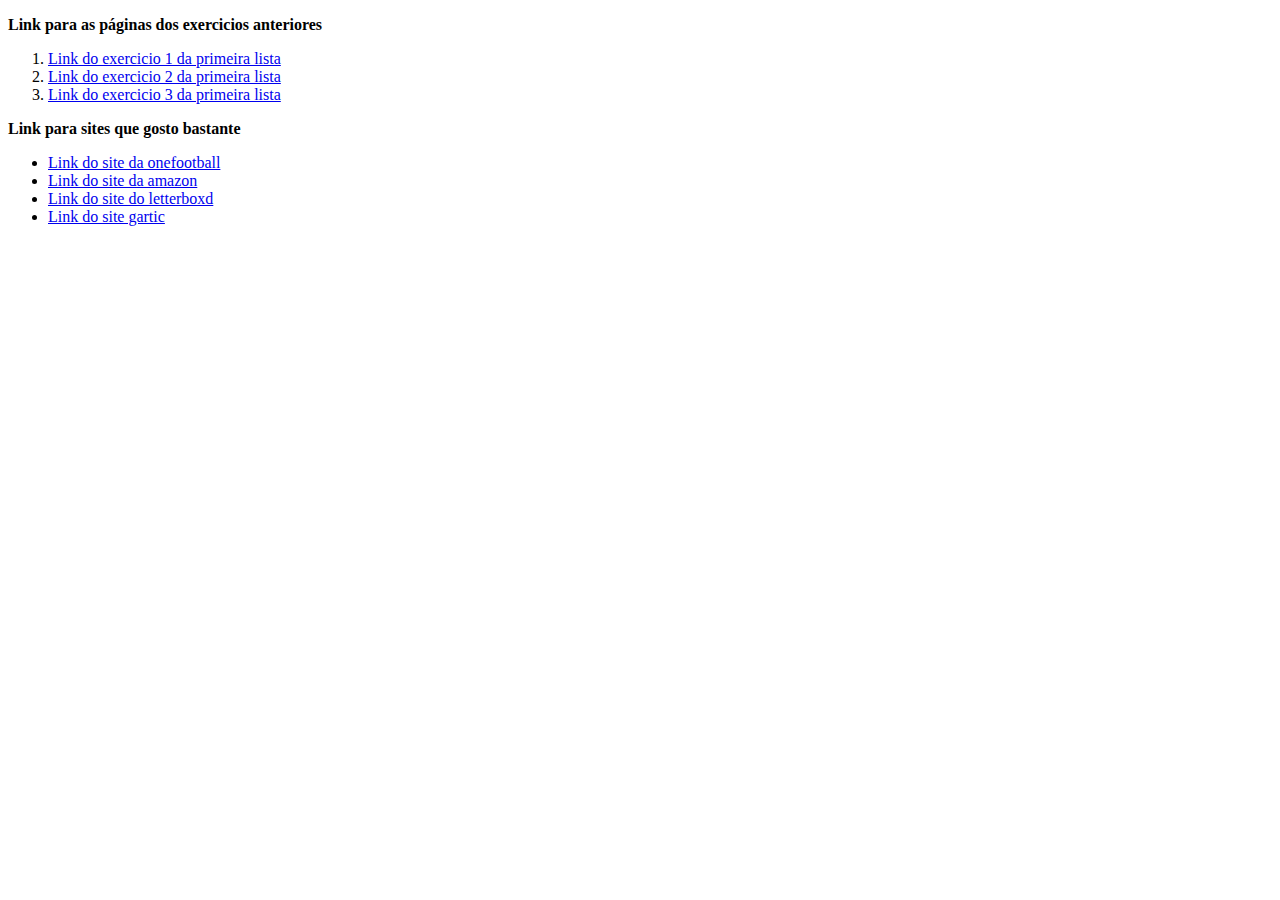
<file: terceira-lista/index.html>
<!DOCTYPE html>
<html lang="en">
  <head>
    <meta charset="UTF-8" />
    <meta name="viewport" content="width=device-width, initial-scale=1.0" />
    <title>Lista de número três</title>
  </head>
  <body>
    <p>
      <b>Link para as páginas dos exercicios anteriores</b>
    </p>
    <ol>
      <li>
        <a href="../primeira-lista/exercicio1.html">
          Link do exercicio 1 da primeira lista</a
        >
      </li>
      <li>
        <a href="../primeira-lista/exercicio2.html">
          Link do exercicio 2 da primeira lista</a
        >
      </li>
      <li>
        <a href="../primeira-lista/exercicio3.html">
          Link do exercicio 3 da primeira lista</a
        >
      </li>
    </ol>
    <p>
      <b>Link para sites que gosto bastante</b>
    </p>
    <ul>
      <li>
        <a href="https://www.onefootball.com/pt-br/inicio">
          Link do site da onefootball</a
        >
      </li>
      <li><a href="https://www.amazon.com.br/"> Link do site da amazon</a></li>
      <li>
        <a href="https://www.letterboxd.com/"> Link do site do letterboxd</a>
      </li>
      <li><a href="https://gartic.io/"> Link do site gartic</a></li>
    </ul>
  </body>
</html>
</file>
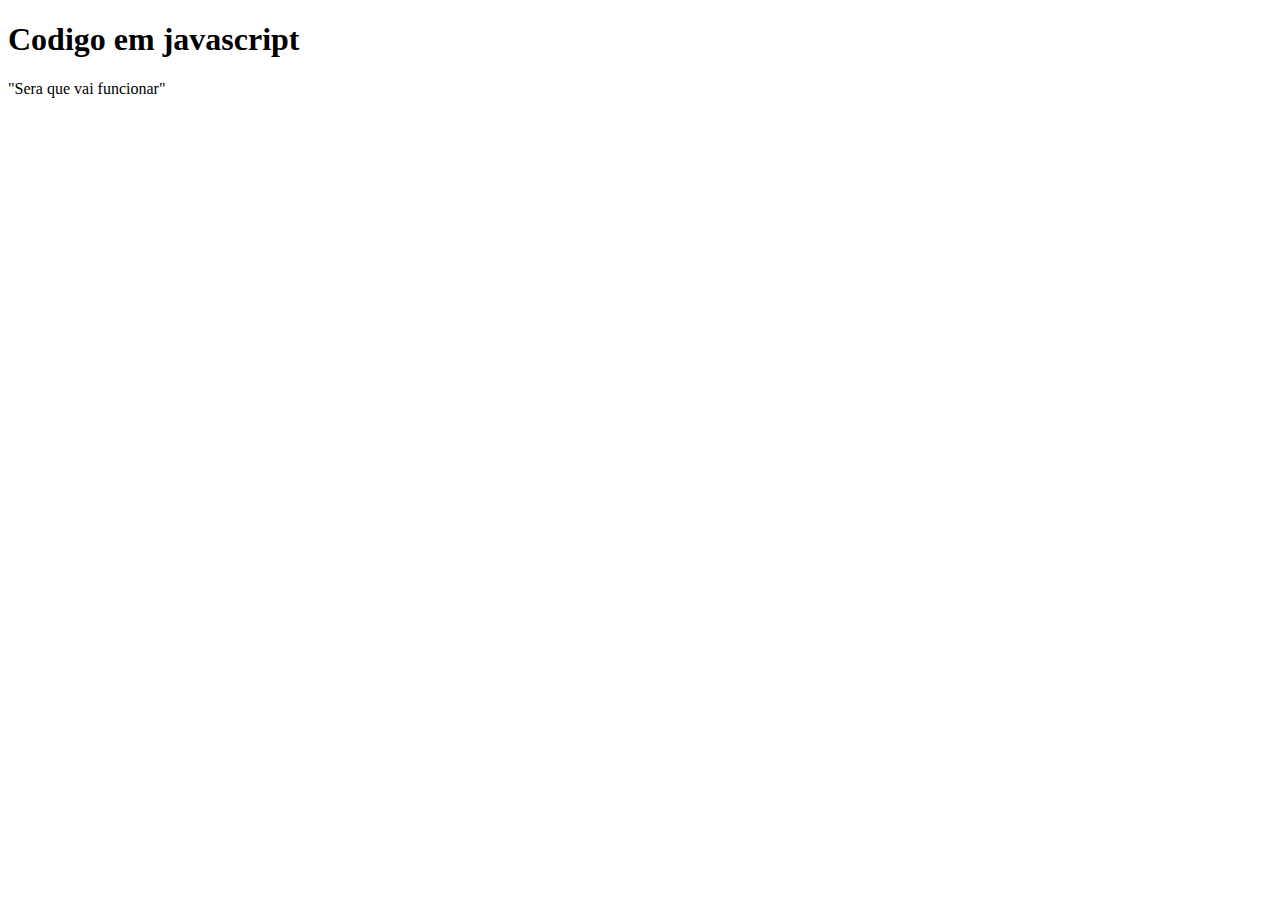
<file: lista01-java/exerciciojs.html>
<!DOCTYPE html>
<html lang="en">
<head>
    <meta charset="UTF-8">
    <meta name="viewport" content="width=device-width, initial-scale=1.0">
    <title>Exercicio 1</title>
    <script src="../lista01-java/exercicio1.js"></script>
</head>
<body>
    <div>
        <h1>Codigo em javascript</h1>
        <p>
            "Sera que vai funcionar"
        </p>
    </div>
</body>
</html>
</file>
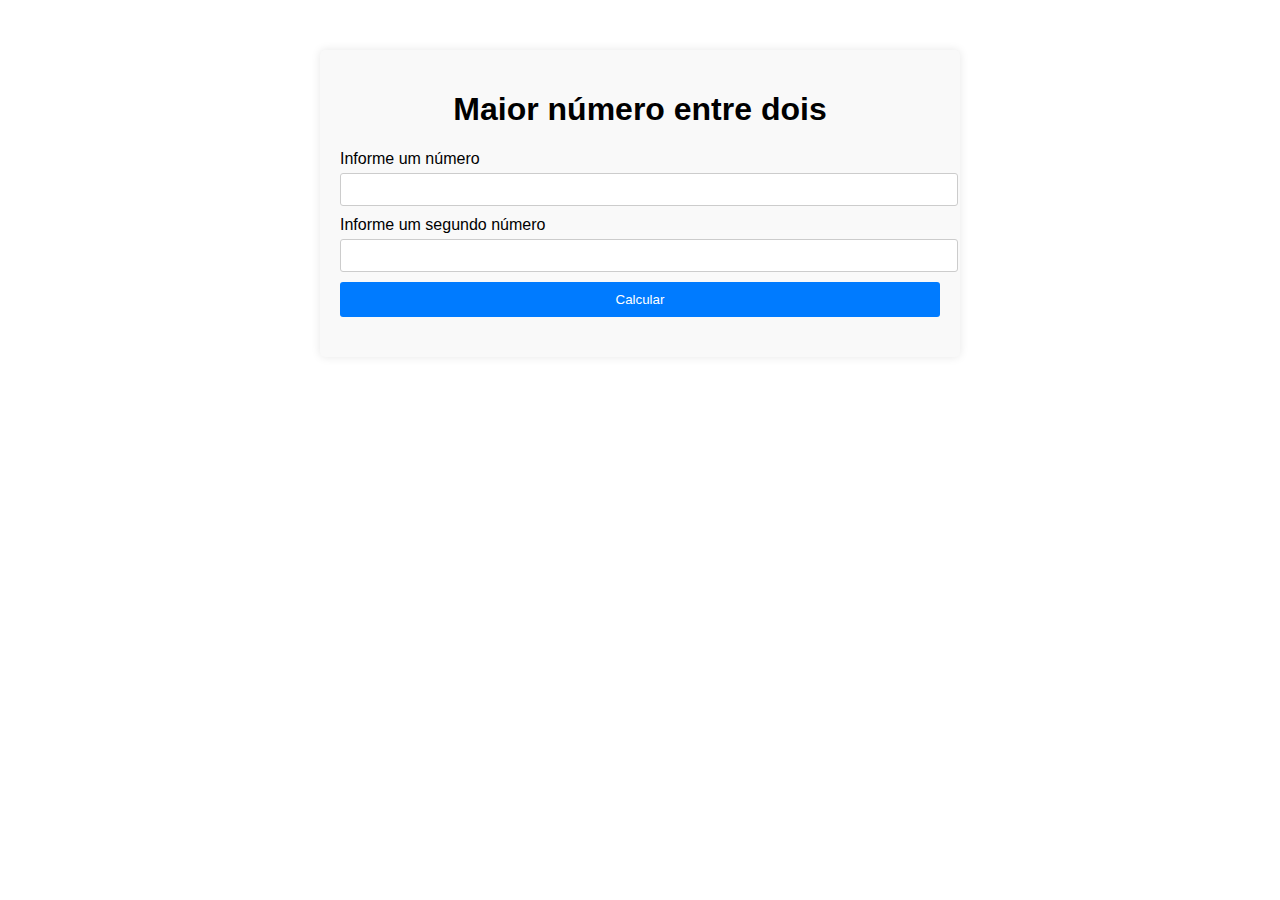
<file: lista02-java/exercicio1.html>
<!DOCTYPE html>
<html lang="en">
  <head>
    <meta charset="UTF-8" />
    <meta name="viewport" content="width=device-width, initial-scale=1.0" />
    <title>Exerc. 1 - lista 2</title>
    <style>
      body {
        font-family: Arial, sans-serif;
        margin: 0;
        padding: 0;
      }

      .container {
        max-width: 600px;
        margin: 50px auto;
        padding: 20px;
        background-color: #f9f9f9;
        border-radius: 5px;
        box-shadow: 0 0 10px rgba(0, 0, 0, 0.1);
      }

      h1 {
        text-align: center;
      }

      .inputs {
        margin-bottom: 20px;
      }

      .inputs label {
        display: block;
        margin-bottom: 5px;
      }

      .inputs input {
        width: 100%;
        padding: 8px;
        margin-bottom: 10px;
        border-radius: 3px;
        border: 1px solid #ccc;
      }

      button {
        display: block;
        width: 100%;
        padding: 10px;
        background-color: #007bff;
        color: #fff;
        border: none;
        border-radius: 3px;
        cursor: pointer;
      }

      button:hover {
        background-color: #0056b3;
      }

      .resultado {
        border-top: 1px solid #ccc;
        padding-top: 20px;
      }

      .resultado h2 {
        margin-top: 0;
      }
    </style>
  </head>
  <body>
    <div class="container">
        <h1>Maior número entre dois</h1>
        <div class="inputs">
            <label for="primeiroNumero">Informe um número</label>
            <input type="number" id="primeiroNumero"/>
            <label for="segundoNumero">Informe um segundo número</label>
            <input type="number" id="segundoNumero"/>
            <button id="calcular">Calcular</button>
        </div>
        <div class="resultado" style="display: none">
            <h2>Resultado:</h2>
            <p id="resultado"></p>
        </div>
    </div>
    <script src="../lista02-java/exercicio1.js"></script>
  </body>
</html>
</file>
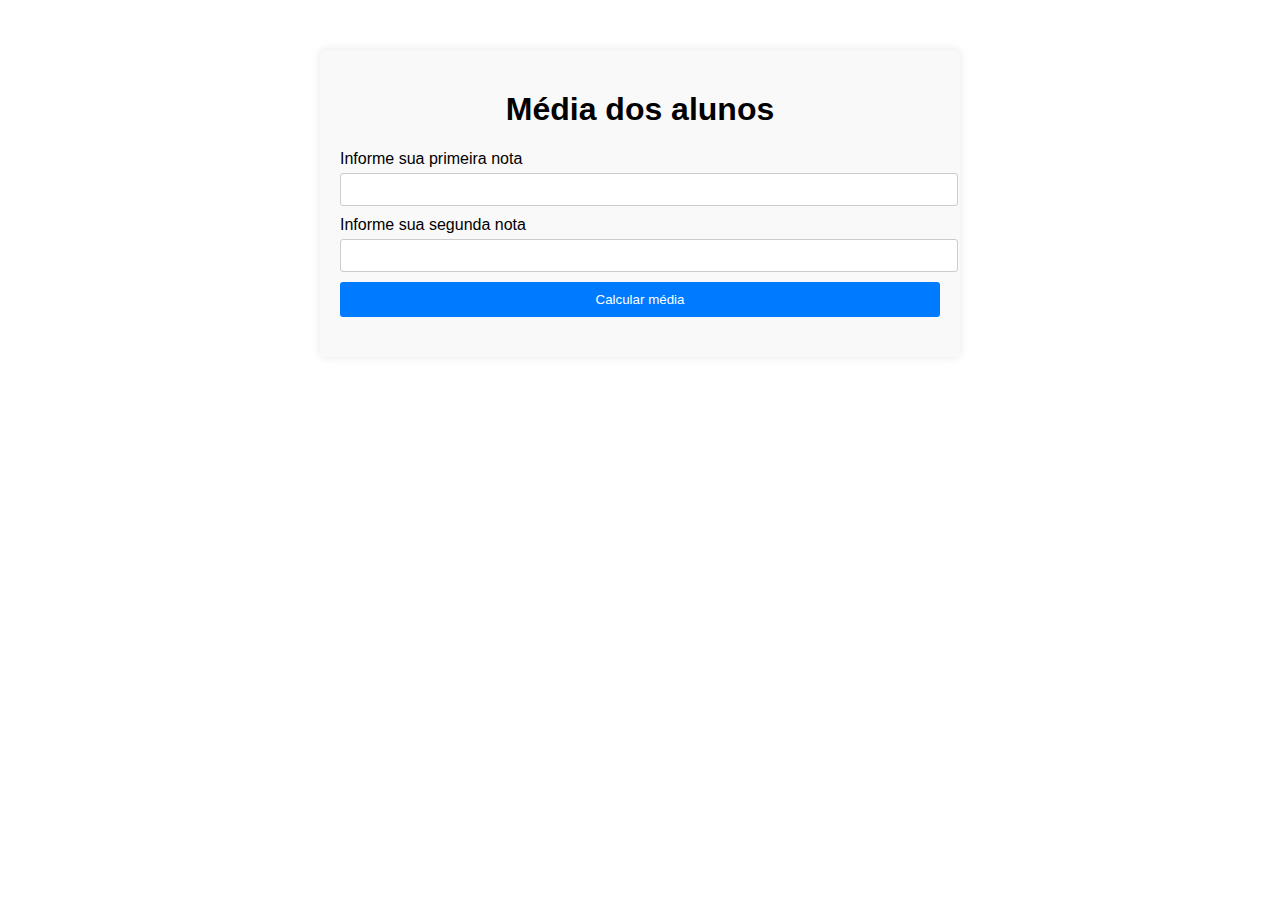
<file: lista02-java/exercicio2.html>
<!DOCTYPE html>
<html lang="en">
  <head>
    <meta charset="UTF-8" />
    <meta name="viewport" content="width=device-width, initial-scale=1.0" />
    <title>Exerc. 2 - lista 2</title>
    <style>
      body {
        font-family: Arial, sans-serif;
        margin: 0;
        padding: 0;
      }

      .container {
        max-width: 600px;
        margin: 50px auto;
        padding: 20px;
        background-color: #f9f9f9;
        border-radius: 5px;
        box-shadow: 0 0 10px rgba(0, 0, 0, 0.1);
      }

      h1 {
        text-align: center;
      }

      .inputs {
        margin-bottom: 20px;
      }

      .inputs label {
        display: block;
        margin-bottom: 5px;
      }

      .inputs input {
        width: 100%;
        padding: 8px;
        margin-bottom: 10px;
        border-radius: 3px;
        border: 1px solid #ccc;
      }

      button {
        display: block;
        width: 100%;
        padding: 10px;
        background-color: #007bff;
        color: #fff;
        border: none;
        border-radius: 3px;
        cursor: pointer;
      }

      button:hover {
        background-color: #0056b3;
      }

      .resultado {
        border-top: 1px solid #ccc;
        padding-top: 20px;
      }

      .resultado h2 {
        margin-top: 0;
      }
    </style>
  </head>
  <body>
    <div class="container">
      <h1>Média dos alunos</h1>
      <div class="inputs">
        <label for="primeiraNota">Informe sua primeira nota</label>
        <input type="number" id="primeiraNota" />
        <label for="segundaNota">Informe sua segunda nota</label>
        <input type="number" id="segundaNota" />
        <button id="calcular">Calcular média</button>
      </div>
      <div class="resultado" style="display: none">
        <h2>Resultado</h2>
        <p id="resultado"></p>
      </div>
    </div>
    <script src="../lista02-java/exercicio2.js"></script>
  </body>
</html>
</file>
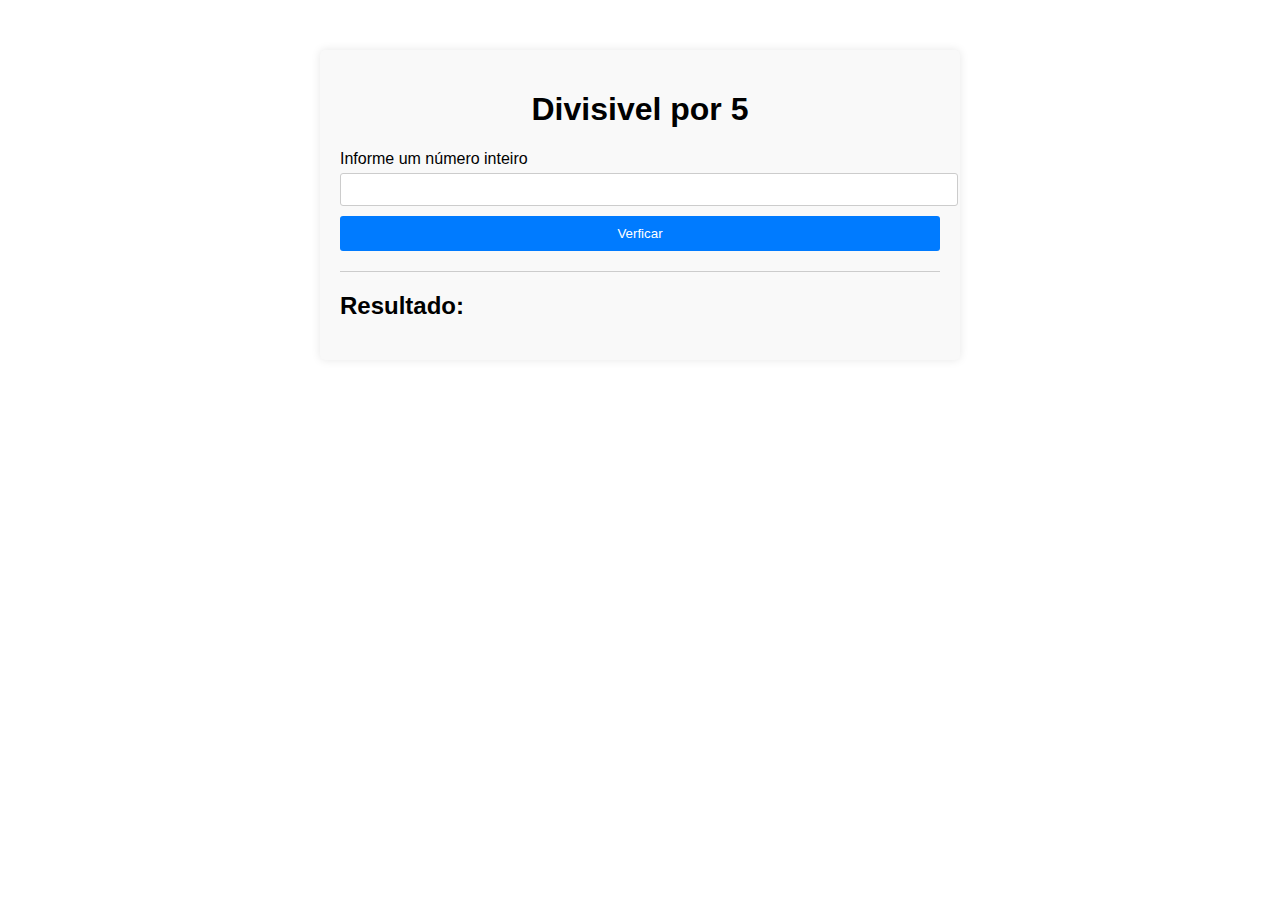
<file: lista03-java/exercicio2.html>
<!DOCTYPE html>
<html lang="en">
  <head>
    <meta charset="UTF-8" />
    <meta name="viewport" content="width=device-width, initial-scale=1.0" />
    <title>Exerc. 2 - lista 3</title>
    <style>
      body {
        font-family: Arial, sans-serif;
        margin: 0;
        padding: 0;
      }

      .container {
        max-width: 600px;
        margin: 50px auto;
        padding: 20px;
        background-color: #f9f9f9;
        border-radius: 5px;
        box-shadow: 0 0 10px rgba(0, 0, 0, 0.1);
      }

      h1 {
        text-align: center;
      }

      .inputs {
        margin-bottom: 20px;
      }

      .inputs label {
        display: block;
        margin-bottom: 5px;
      }

      .inputs input {
        width: 100%;
        padding: 8px;
        margin-bottom: 10px;
        border-radius: 3px;
        border: 1px solid #ccc;
      }

      button {
        display: block;
        width: 100%;
        padding: 10px;
        background-color: #007bff;
        color: #fff;
        border: none;
        border-radius: 3px;
        cursor: pointer;
      }

      button:hover {
        background-color: #0056b3;
      }

      .resultado {
        border-top: 1px solid #ccc;
        padding-top: 20px;
      }

      .resultado h2 {
        margin-top: 0;
      }
    </style>
  </head>
  <body>
    <div class="container">
      <h1>Divisivel por 5</h1>
      <div class="inputs">
        <label for="numerosInt">Informe um número inteiro</label>
        <input type="number" id="numerosInt"/>
        <button id="calcular">Verficar </button>
      </div>
      <div class="resultado">
        <h2>Resultado:</h2>
        <p id="resultado"></p>
      </div>
    </div>
    <script src="../lista03-java/exercicio2.js"></script>
  </body>
</html>
</file>
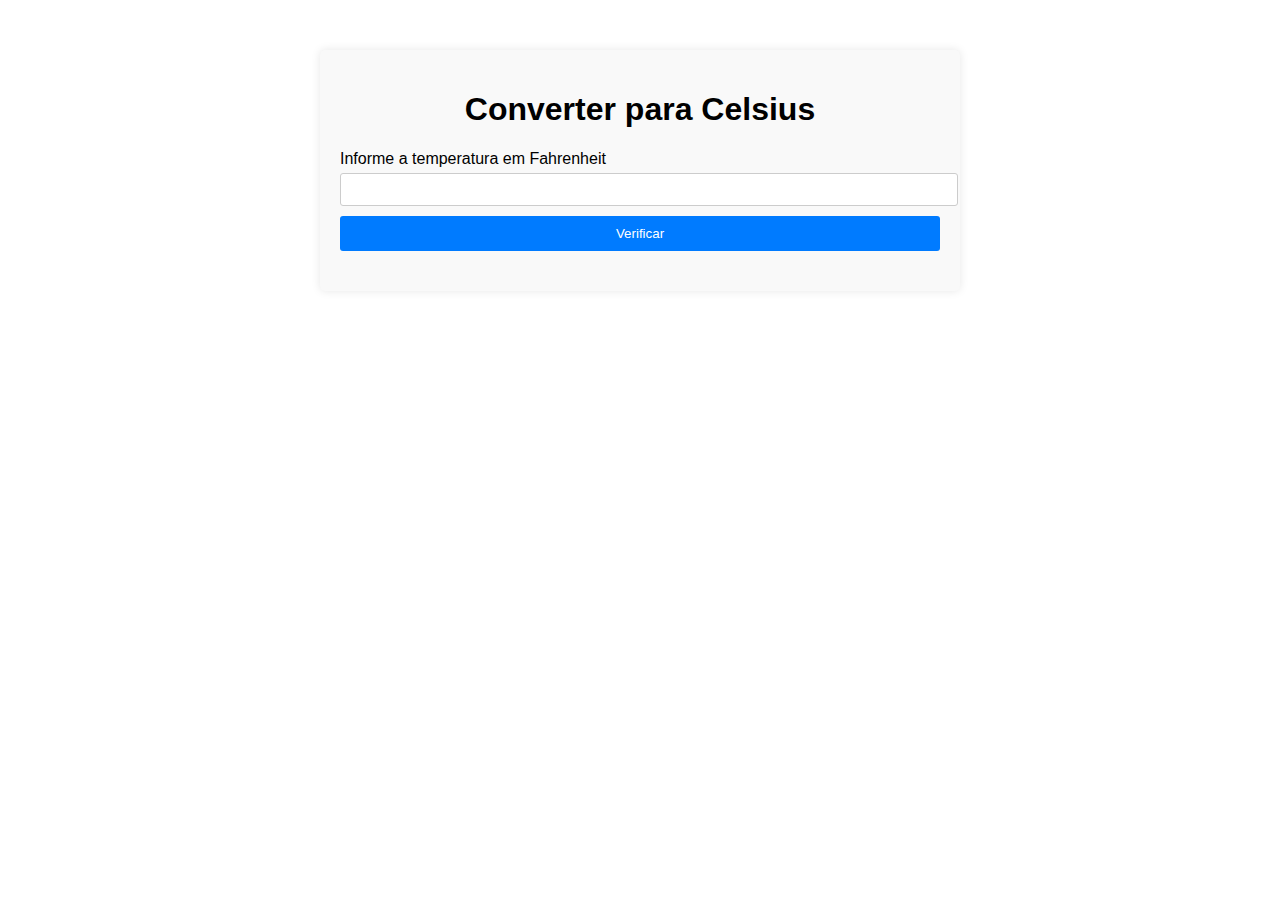
<file: lista04-java/exercicio1.html>
<!DOCTYPE html>
<html lang="en">
  <head>
    <meta charset="UTF-8" />
    <meta name="viewport" content="width=device-width, initial-scale=1.0" />
    <title>Exerc. 1 - lista 4</title>
    <style>
      body {
        font-family: Arial, sans-serif;
        margin: 0;
        padding: 0;
      }

      .container {
        max-width: 600px;
        margin: 50px auto;
        padding: 20px;
        background-color: #f9f9f9;
        border-radius: 5px;
        box-shadow: 0 0 10px rgba(0, 0, 0, 0.1);
      }

      h1 {
        text-align: center;
      }

      .inputs {
        margin-bottom: 20px;
      }

      .inputs label {
        display: block;
        margin-bottom: 5px;
      }

      .inputs input {
        width: 100%;
        padding: 8px;
        margin-bottom: 10px;
        border-radius: 3px;
        border: 1px solid #ccc;
      }

      button {
        display: block;
        width: 100%;
        padding: 10px;
        background-color: #007bff;
        color: #fff;
        border: none;
        border-radius: 3px;
        cursor: pointer;
      }

      button:hover {
        background-color: #0056b3;
      }

      .resultado {
        border-top: 1px solid #ccc;
        padding-top: 20px;
      }

      .resultado h2 {
        margin-top: 0;
      }
    </style>
  </head>
  <body>
    <div class="container">
        <h1>Converter para Celsius</h1>
        <div class="inputs">
            <label for="temperaturafahre">Informe a temperatura em Fahrenheit</label>
            <input type="number" id="temperaturafahre"/>
            <button id="calcular">Verificar</button>
        </div>
        <div class="resultado" style="display: none">
            <h2>Resultado:</h2>
            <p id="resultado"></p>
        </div>
    </div>
    <script src="../lista04-java/exercicio1.js"></script>
  </body>
</html>
</file>
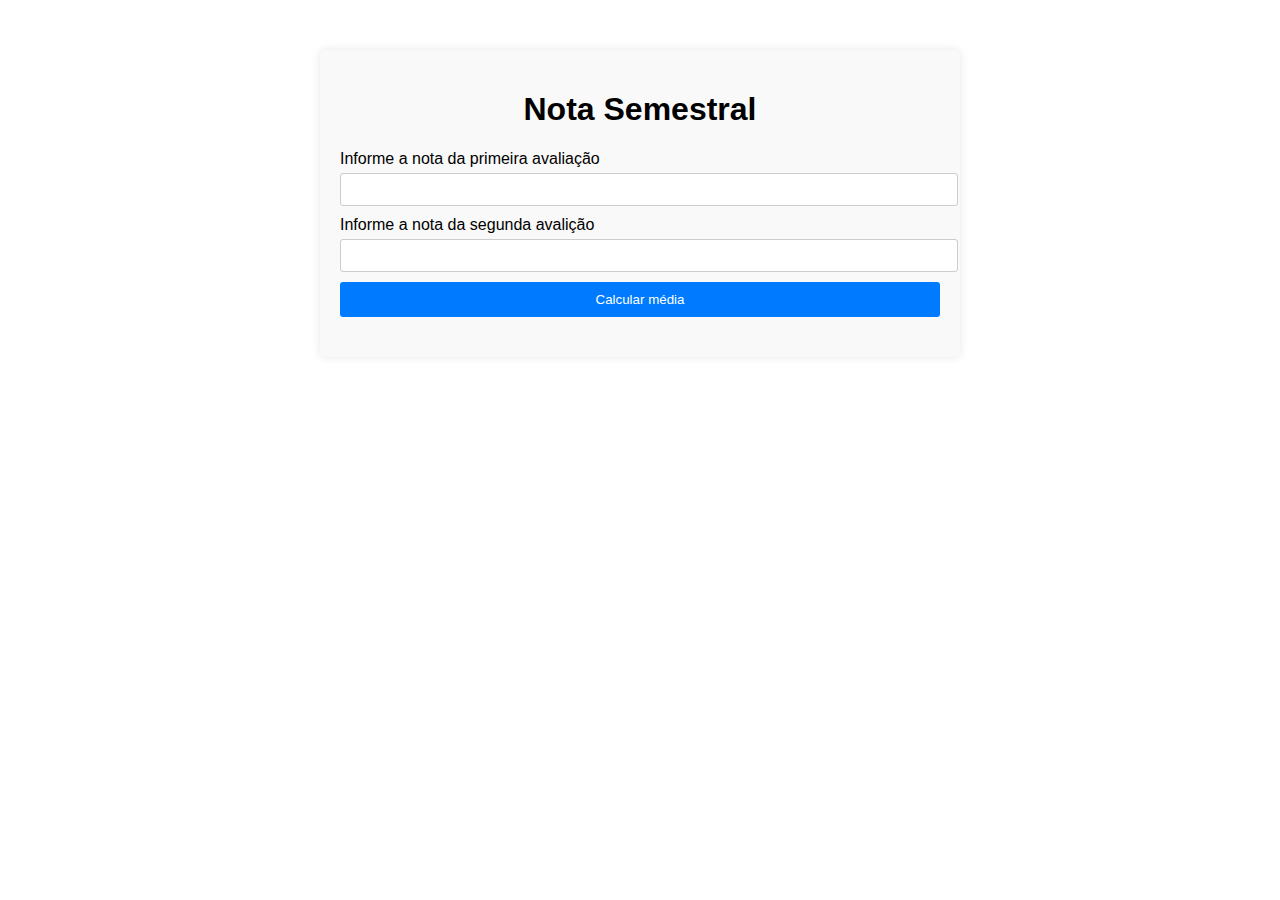
<file: lista04-java/exercicio2.html>
<!DOCTYPE html>
<html lang="en">
  <head>
    <meta charset="UTF-8" />
    <meta name="viewport" content="width=device-width, initial-scale=1.0" />
    <title>Exerc. 2 - lista 4</title>
    <style>
      body {
        font-family: Arial, sans-serif;
        margin: 0;
        padding: 0;
      }

      .container {
        max-width: 600px;
        margin: 50px auto;
        padding: 20px;
        background-color: #f9f9f9;
        border-radius: 5px;
        box-shadow: 0 0 10px rgba(0, 0, 0, 0.1);
      }

      h1 {
        text-align: center;
      }

      .inputs {
        margin-bottom: 20px;
      }

      .inputs label {
        display: block;
        margin-bottom: 5px;
      }

      .inputs input {
        width: 100%;
        padding: 8px;
        margin-bottom: 10px;
        border-radius: 3px;
        border: 1px solid #ccc;
      }

      button {
        display: block;
        width: 100%;
        padding: 10px;
        background-color: #007bff;
        color: #fff;
        border: none;
        border-radius: 3px;
        cursor: pointer;
      }

      button:hover {
        background-color: #0056b3;
      }

      .resultado {
        border-top: 1px solid #ccc;
        padding-top: 20px;
      }

      .resultado h2 {
        margin-top: 0;
      }
    </style>
  </head>
  <body>
    <div class="container">
      <h1>Nota Semestral</h1>
      <div class="inputs">
        <label for="primeiraAvaliacao">Informe a nota da primeira avaliação</label>
        <input type="number" id="primeiraAvaliacao" />
        <label for="segundaAvaliacao">Informe a nota da segunda avalição</label>
        <input type="number" id="segundaAvaliacao" />
        <button id="calcular">Calcular média</button>
      </div>
      <div class="resultado" style="display: none">
        <h2>Resultado</h2>
        <p id="resultado"></p>
      </div>
    </div>

    <script src="../lista04-java/exercicio2.js"></script>
  </body>
</html>
</file>
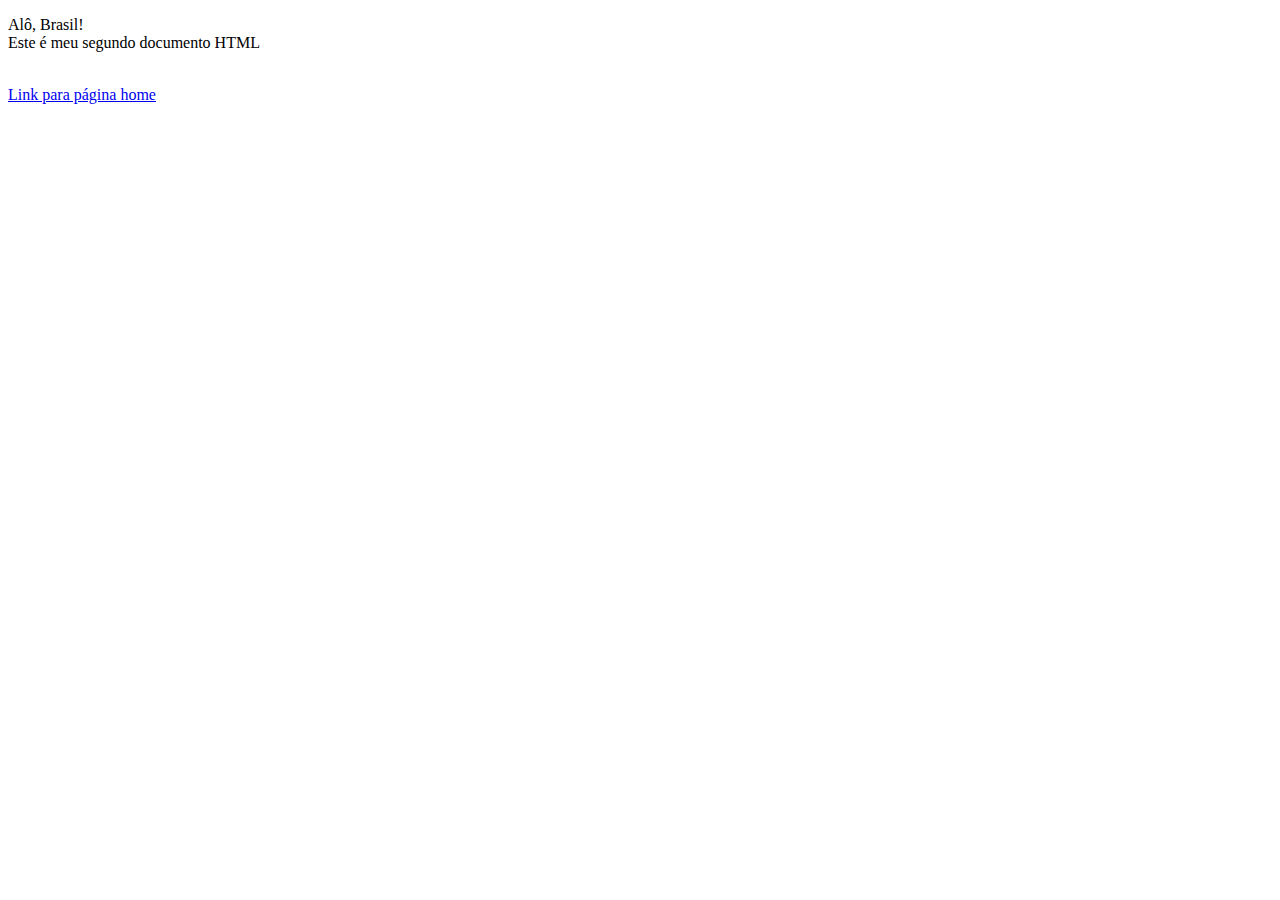
<file: primeira-lista/exercicio1.html>
<!DOCTYPE html>
<html lang="en">
  <head>
    <meta charset="UTF-8" />
    <meta name="viewport" content="width=device-width, initial-scale=1.0" />
    <title>Exercício 1</title>
  </head>
  <body>
    <p>
      Alô, Brasil! <br />
      Este é meu segundo documento HTML
    </p>
    <br />
    <a href="../terceira-lista/index.html"> Link para página home </a>
  </body>
</html>
</file>
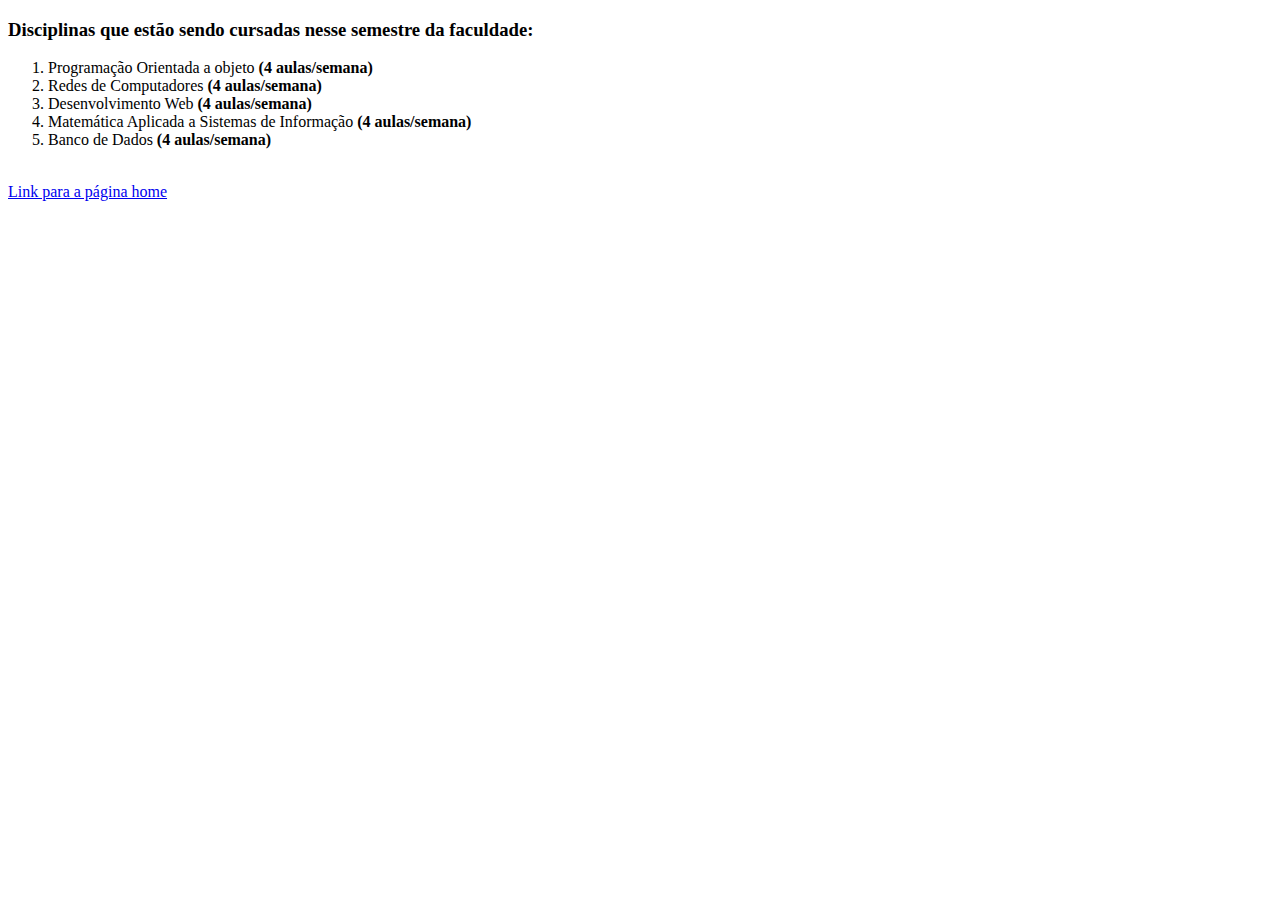
<file: primeira-lista/exercicio2.html>
<!DOCTYPE html>
<html lang="en">
  <head>
    <meta charset="UTF-8" />
    <meta name="viewport" content="width=device-width, initial-scale=1.0" />
    <title>Exercício 2</title>
  </head>
  <body>
    <h3>Disciplinas que estão sendo cursadas nesse semestre da faculdade:</h3>
    <ol>
      <li>Programação Orientada a objeto <b>(4 aulas/semana)</b></li>
      <li>Redes de Computadores <b>(4 aulas/semana)</b></li>
      <li>Desenvolvimento Web <b>(4 aulas/semana)</b></li>
      <li>
        Matemática Aplicada a Sistemas de Informação <b>(4 aulas/semana)</b>
      </li>
      <li>Banco de Dados <b>(4 aulas/semana)</b></li>
    </ol>
    <br />
    <a href="../terceira-lista/index.html"> Link para a página home </a>
  </body>
</html>
</file>
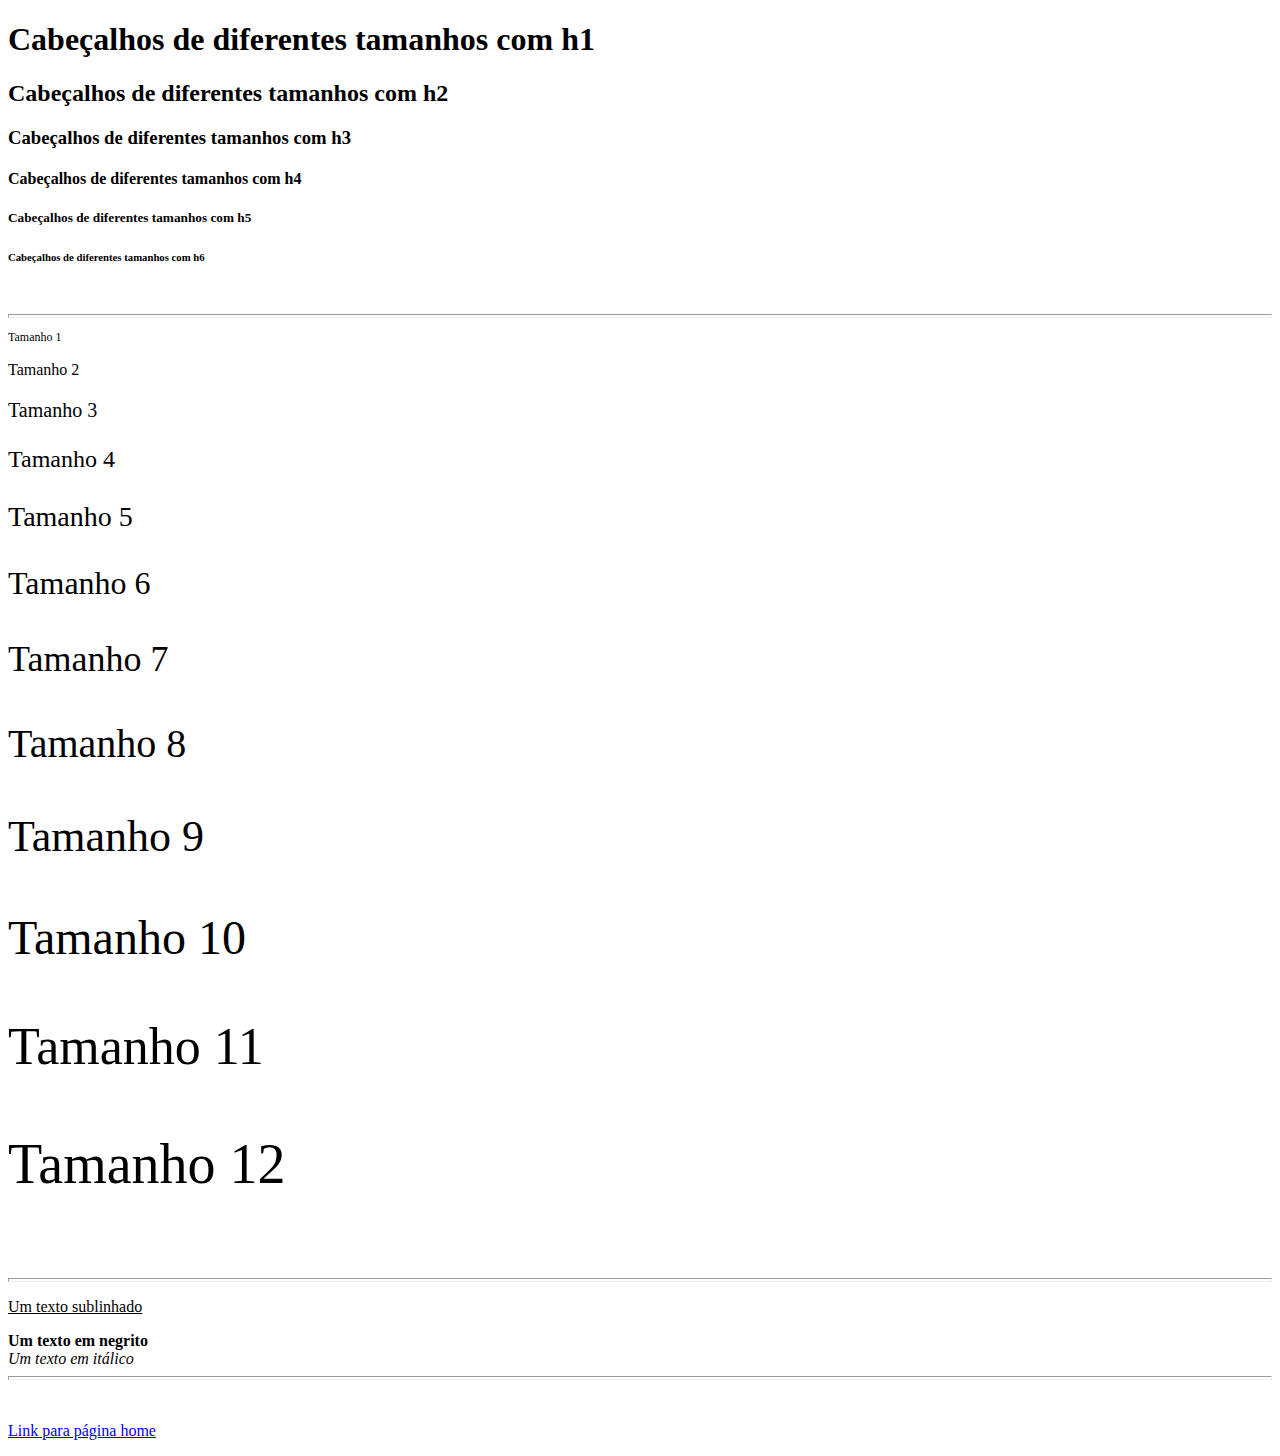
<file: primeira-lista/exercicio3.html>
<!DOCTYPE html>
<html lang="en">
  <head>
    <meta charset="UTF-8" />
    <meta name="viewport" content="width=device-width, initial-scale=1.0" />
    <title>Exercício 3</title>
    <style>
      .tamanho1 {
        font-size: 12px;
      }
      .tamanho2 {
        font-size: 16px;
      }
      .tamanho3 {
        font-size: 20px;
      }
      .tamanho4 {
        font-size: 24px;
      }
      .tamanho5 {
        font-size: 28px;
      }
      .tamanho6 {
        font-size: 32px;
      }
      .tamanho7 {
        font-size: 36px;
      }
      .tamanho8 {
        font-size: 40px;
      }
      .tamanho9 {
        font-size: 44px;
      }
      .tamanho10 {
        font-size: 48px;
      }
      .tamanho11 {
        font-size: 52px;
      }
      .tamanho12 {
        font-size: 56px;
      }
      .textosublinhado {
        text-decoration: underline;
      }
    </style>
  </head>
  <body>
    <h1>Cabeçalhos de diferentes tamanhos com <b>h1</b></h1>
    <h2>Cabeçalhos de diferentes tamanhos com <b>h2</b></h2>
    <h3>Cabeçalhos de diferentes tamanhos com <b>h3</b></h3>
    <h4>Cabeçalhos de diferentes tamanhos com <b>h4</b></h4>
    <h5>Cabeçalhos de diferentes tamanhos com <b>h5</b></h5>
    <h6>Cabeçalhos de diferentes tamanhos com <b>h6</b></h6>
    <br />
    <hr size="4" />
    <p class="tamanho1">Tamanho 1</p>
    <p class="tamanho2">Tamanho 2</p>
    <p class="tamanho3">Tamanho 3</p>
    <p class="tamanho4">Tamanho 4</p>
    <p class="tamanho5">Tamanho 5</p>
    <p class="tamanho6">Tamanho 6</p>
    <p class="tamanho7">Tamanho 7</p>
    <p class="tamanho8">Tamanho 8</p>
    <p class="tamanho9">Tamanho 9</p>
    <p class="tamanho10">Tamanho 10</p>
    <p class="tamanho11">Tamanho 11</p>
    <p class="tamanho12">Tamanho 12</p>
    <br />
    <hr size="4" />
    <p class="textosublinhado">Um texto sublinhado</p>
    <b> Um texto em negrito </b>
    <br />
    <i> Um texto em itálico</i>
    <hr size="4" />
    <br />
    <p><a href="../terceira-lista/index.html"> Link para página home </a></p>
  </body>
</html>
</file>
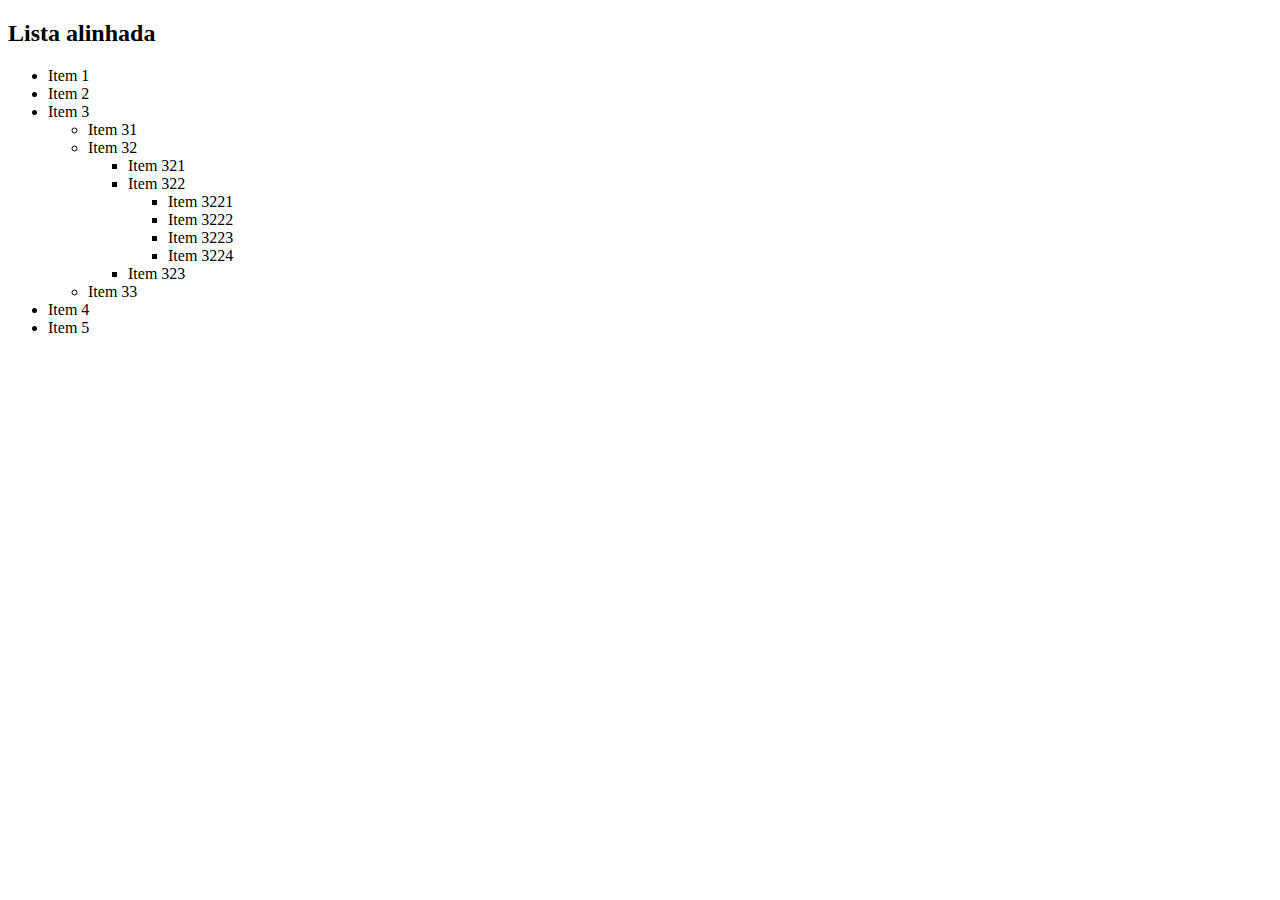
<file: quarta-lista/exercicio01.html>
<!DOCTYPE html>
<html lang="en">
  <head>
    <meta charset="UTF-8" />
    <meta name="viewport" content="width=device-width, initial-scale=1.0" />
    <title>Lista 4</title>
  </head>
  <body>
    <p>
        <h2>Lista alinhada</h2>
    </p>
    <ul>
      <li>Item 1</li>
      <li>Item 2</li>
      <li>Item 3</li>
      <ul>
        <li>Item 31</li>
        <li>Item 32</li>
        <ul>
          <li>Item 321</li>
          <li>Item 322</li>
          <ul>
            <li>Item 3221</li>
            <li>Item 3222</li>
            <li>Item 3223</li>
            <li>Item 3224</li>
          </ul>
          <li>Item 323</li>
        </ul>
        <li>Item 33</li>
      </ul>
      <li>Item 4</li>
      <li>Item 5</li>
    </ul>
  </body>
</html>
</file>
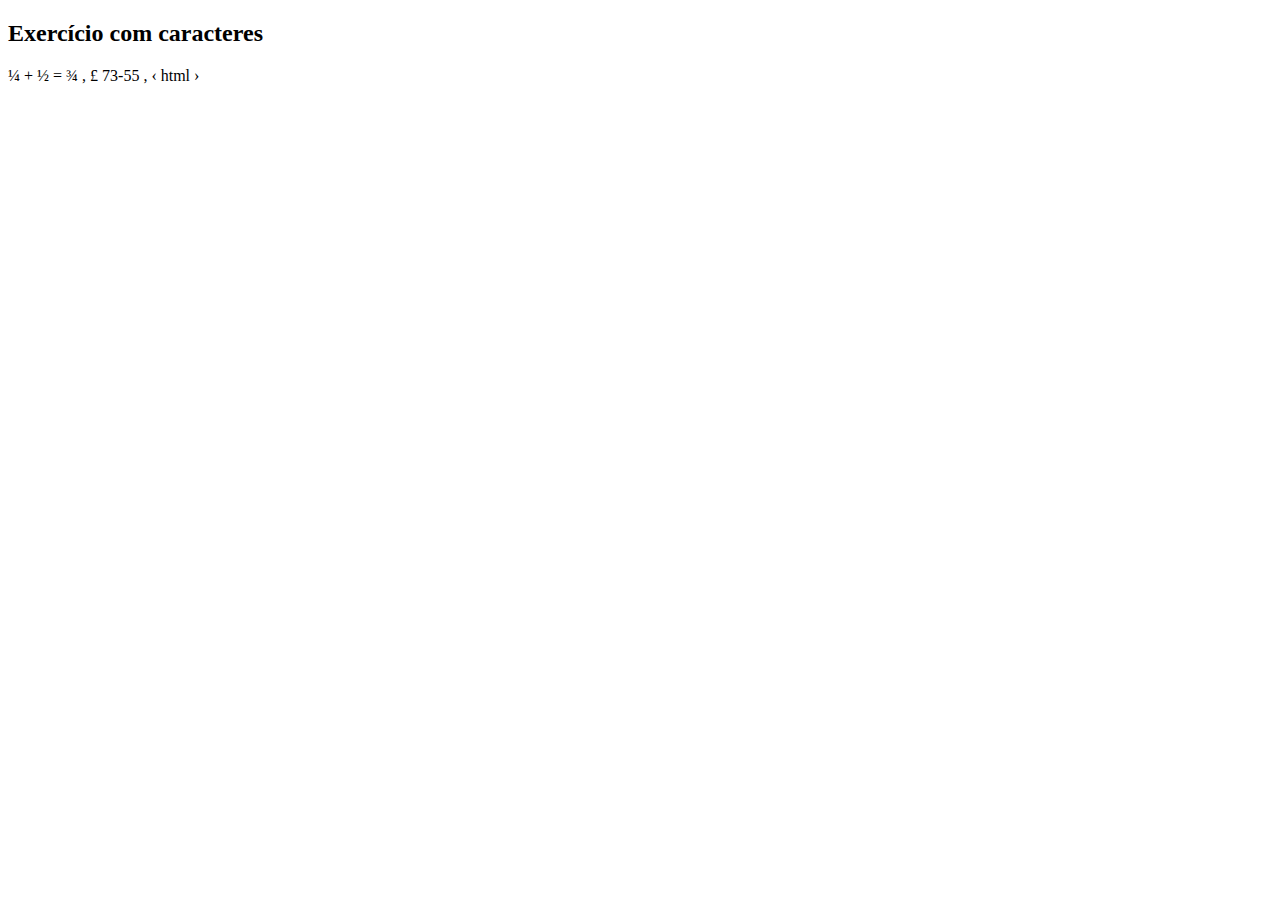
<file: quarta-lista/exercicio02.html>
<!DOCTYPE html>
<html lang="en">
  <head>
    <meta charset="UTF-8" />
    <meta name="viewport" content="width=device-width, initial-scale=1.0" />
    <title>Lista 4</title>
  </head>
  <body>
    <p>
        <h2>Exercício com caracteres</h2>
    </p>
    <p>&#188; + &#189; = &#190; , &#163; 73-55 , &#8249; html &#8250;</p>
  </body>
</html>
</file>
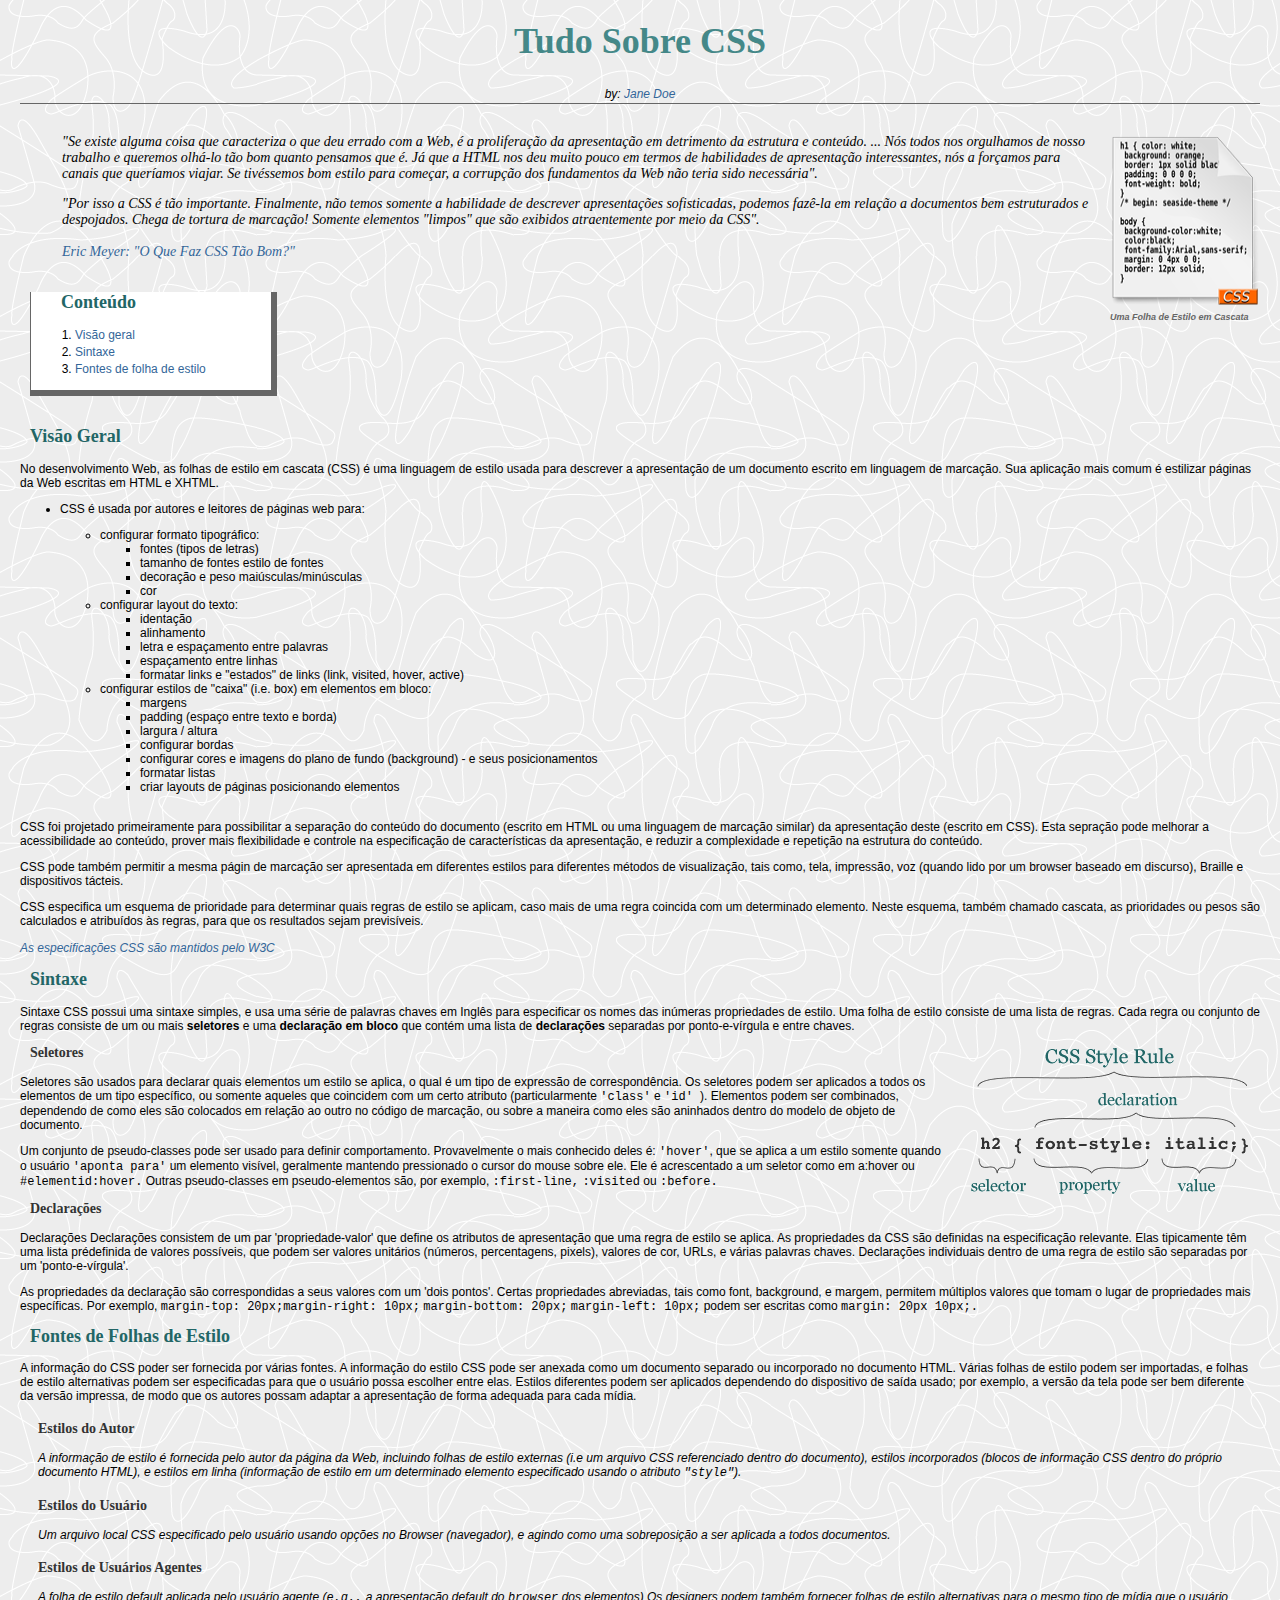
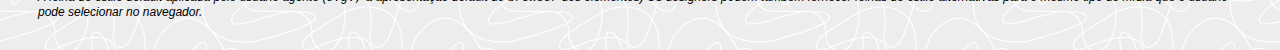
<file: trabalho/tarefacss.html>
<!DOCTYPE html>
<html lang="en">
  <head>
    <meta charset="UTF-8" />
    <meta name="viewport" content="width=device-width, initial-scale=1.0" />
    <title>Tudo Sobre CSS</title>
    <link href="../trabalho/estilos.css" rel="stylesheet" type="text/css" />
  </head>
  <body class="oi">
    <div class="fundo">
      <h1>Tudo Sobre CSS</h1>
      <p class="byline"> by:
        <a href="malito:jane@doe.com">Jane Doe</a>
      </p>
      <div class="figure">
        <img src="../trabalho/imagens/css.png" alt="Cascading Style Sheet" width="150" height="175" />
        <h3>Uma Folha de Estilo em Cascata</h3>
        
      </div>
      <!-- inicio da citação -->
    <blockquote>
      <p>
        "Se existe alguma coisa que caracteriza o que deu errado com a Web, é a
        proliferação da apresentação em detrimento da estrutura e conteúdo. ...
        Nós todos nos orgulhamos de nosso trabalho e queremos olhá-lo tão bom
        quanto pensamos que é. Já que a HTML nos deu muito pouco em termos de
        habilidades de apresentação interessantes, nós a forçamos para canais
        que queríamos viajar. Se tivéssemos bom estilo para começar, a corrupção
        dos fundamentos da Web não teria sido necessária".
      </p>
      <p>
        "Por isso a CSS é tão importante. Finalmente, não temos somente a
        habilidade de descrever apresentações sofisticadas, podemos fazê-la em
        relação a documentos bem estruturados e despojados. Chega de tortura de
        marcação! Somente elementos "limpos" que são exibidos atraentemente por
        meio da CSS".<br />
      </p>

      <p>
        <a
          href="http://www.oreillynet.com/pub/a/network/2000/07/21/magazine/css_intro.html"
        >
          Eric Meyer: "O Que Faz CSS Tão Bom?"</a
        >
      </p>
    </blockquote>
      <div id="toc">
        <a id="Conteúdo"></a>
        <h2>Conteúdo</h2>
        <ol>
          <li><a href="#Visao geral">Visão geral</a></li>
          <li><a href="#Sintaxe">Sintaxe</a></li>
          <li>
            <a href="#Fontes de folha de estilo">Fontes de folha de estilo</a>
          </li>
        </ol>
      </div>

      <div>
        <h2>Visão Geral</h2>
        <a id="Visao geral"></a>
        <p>
          No desenvolvimento Web, as folhas de estilo em cascata (CSS) é uma
          linguagem de estilo usada para descrever a apresentação de um
          documento escrito em linguagem de marcação. Sua aplicação mais comum é
          estilizar páginas da Web escritas em HTML e XHTML.
        </p>
        <ul>
          <li>
            <p>CSS é usada por autores e leitores de páginas web para:</p>
          </li>
          <ul>
            <li>configurar formato tipográfico:</li>
            <ul>
              <li>fontes (tipos de letras)</li>
              <li>tamanho de fontes estilo de fontes</li>
              <li>decoração e peso maiúsculas/minúsculas</li>
              <li>cor</li>
            </ul>
          </ul>
          <ul>
            <li>configurar layout do texto:</li>
            <ul>
              <li>identação</li>
              <li>alinhamento</li>
              <li>letra e espaçamento entre palavras</li>
              <li>espaçamento entre linhas</li>
              <li>
                formatar links e "estados" de links (link, visited, hover,
                active)
              </li>
            </ul>
          </ul>
          <ul>
            <li>
              configurar estilos de "caixa" (i.e. box) em elementos em bloco:
            </li>
            <ul>
              <li>margens</li>
              <li>padding (espaço entre texto e borda)</li>
              <li>largura / altura</li>
              <li>configurar bordas</li>
              <li>
                configurar cores e imagens do plano de fundo (background) - e
                seus posicionamentos
              </li>
              <li>formatar listas</li>
              <li>criar layouts de páginas posicionando elementos</li>
            </ul>
          </ul>
        </ul>
      </div>
      <br />
      <!--termino da citação-->
      <div>
        <p>
          CSS foi projetado primeiramente para possibilitar a separação do
          conteúdo do documento (escrito em HTML ou uma linguagem de marcação
          similar) da apresentação deste (escrito em CSS). Esta sepração pode
          melhorar a acessibilidade ao conteúdo, prover mais flexibilidade e
          controle na especificação de características da apresentação, e
          reduzir a complexidade e repetição na estrutura do conteúdo.
        </p>

        <p>
          CSS pode também permitir a mesma págin de marcação ser apresentada em
          diferentes estilos para diferentes métodos de visualização, tais como,
          tela, impressão, voz (quando lido por um browser baseado em discurso),
          Braille e dispositivos tácteis.
        </p>

        <p>
          CSS especifica um esquema de prioridade para determinar quais regras
          de estilo se aplicam, caso mais de uma regra coincida com um
          determinado elemento. Neste esquema, também chamado cascata, as
          prioridades ou pesos são calculados e atribuídos às regras, para que
          os resultados sejam previsíveis.
        </p>
      </div>
      <p class="cub">
        <a href="http://www.w3.org/Style/CSS/#specs"
          >As especificações CSS são mantidos pelo W3C</a
        >
      </p>
      <h2>Sintaxe</h2>
      <a id="Sintaxe"></a>
      <p>
        Sintaxe CSS possui uma sintaxe simples, e usa uma série de palavras
        chaves em Inglês para especificar os nomes das inúmeras propriedades de
        estilo. Uma folha de estilo consiste de uma lista de regras. Cada regra
        ou conjunto de regras consiste de um ou mais
        <strong> seletores </strong> e uma
        <strong> declaração em bloco </strong> que contém uma lista de
        <strong> declarações </strong> separadas por ponto-e-vírgula e entre
        chaves.
      </p>
      <p>
        <img src="../trabalho/imagens/style-rule.gif" alt="CSS Style Rule" class="figure"/>
      </p>
      <h3 class="beleza">Seletores</h3>
      <p>
        Seletores são usados para declarar quais elementos um estilo se aplica,
        o qual é um tipo de expressão de correspondência. Os seletores podem ser
        aplicados a todos os elementos de um tipo específico, ou somente aqueles
        que coincidem com um certo atributo (particularmente
        <code>'class'</code> e <code>'id' </code>). Elementos podem ser
        combinados, dependendo de como eles são colocados em relação ao outro no
        código de marcação, ou sobre a maneira como eles são aninhados dentro do
        modelo de objeto de documento.
      </p>
      <p>
        Um conjunto de pseudo-classes pode ser usado para definir comportamento.
        Provavelmente o mais conhecido deles é: <code>'hover'</code>, que se
        aplica a um estilo somente quando o usuário
        <code>'aponta para'</code> um elemento visível, geralmente mantendo
        pressionado o cursor do mouse sobre ele. Ele é acrescentado a um seletor
        como em a:hover ou
        <code>#elementid:hover.</code>
        Outras pseudo-classes em pseudo-elementos são, por exemplo,
        <code>:first-line,</code> <code>:visited</code> ou <code>:before.</code>
      </p>

      <h3 class="beleza">Declarações</h3>
      <p>
        Declarações Declarações consistem de um par 'propriedade-valor' que
        define os atributos de apresentação que uma regra de estilo se aplica.
        As propriedades da CSS são definidas na especificação relevante. Elas
        tipicamente têm uma lista prédefinida de valores possíveis, que podem
        ser valores unitários (números, percentagens, pixels), valores de cor,
        URLs, e várias palavras chaves. Declarações individuais dentro de uma
        regra de estilo são separadas por um 'ponto-e-vírgula'.
      </p>
      <p>
        As propriedades da declaração são correspondidas a seus valores com um
        'dois pontos'. Certas propriedades abreviadas, tais como font,
        background, e margem, permitem múltiplos valores que tomam o lugar de
        propriedades mais específicas. Por exemplo,
        <code>margin-top: 20px;</code><code>margin-right: 10px;</code>
        <code>margin-bottom: 20px;</code> <code>margin-left: 10px;</code> podem
        ser escritas como
        <code>margin: 20px 10px;.</code>
      </p>
      <h2>Fontes de Folhas de Estilo</h2>
      <a id="Fontes de folha de estilo"></a>
      
      <p>
        A informação do CSS poder ser fornecida por várias fontes. A informação
        do estilo CSS pode ser anexada como um documento separado ou incorporado
        no documento HTML. Várias folhas de estilo podem ser importadas, e
        folhas de estilo alternativas podem ser especificadas para que o usuário
        possa escolher entre elas. Estilos diferentes podem ser aplicados
        dependendo do dispositivo de saída usado; por exemplo, a versão da tela
        pode ser bem diferente da versão impressa, de modo que os autores possam
        adaptar a apresentação de forma adequada para cada mídia.
      </p>
      <dl>
      <h3><dt>Estilos do Autor</dt></h3>
      <p>
        <dd>
        A informação de estilo é fornecida pelo autor da página da Web,
        incluindo folhas de estilo externas (i.e um arquivo CSS referenciado
        dentro do documento), estilos incorporados (blocos de informação CSS
        dentro do próprio documento HTML), e estilos em linha (informação de
        estilo em um determinado elemento especificado usando o atributo
        <code>"style"</code>).
      </dd>
      </p>
      <h3><dt>Estilos do Usuário</dt></h3>
      <p>
        <dd>
        Um arquivo local CSS especificado pelo usuário usando opções no Browser
        (navegador), e agindo como uma sobreposição a ser aplicada a todos
        documentos.
      </dd>
      </p>
      <h3><dt>Estilos de Usuários Agentes</h3></dt>
      <p class="botton">
        <dd>
        A folha de estilo default aplicada pelo usuário agente (<code
          >e.g.,</code
        >
        a apresentação default do <code>browser</code> dos elementos) Os
        designers podem também fornecer folhas de estilo alternativas para o
        mesmo tipo de mídia que o usuário pode selecionar no navegador.
      </dd>
      </p>
    </dl>
    </div>
  </body>
</html>
</file>
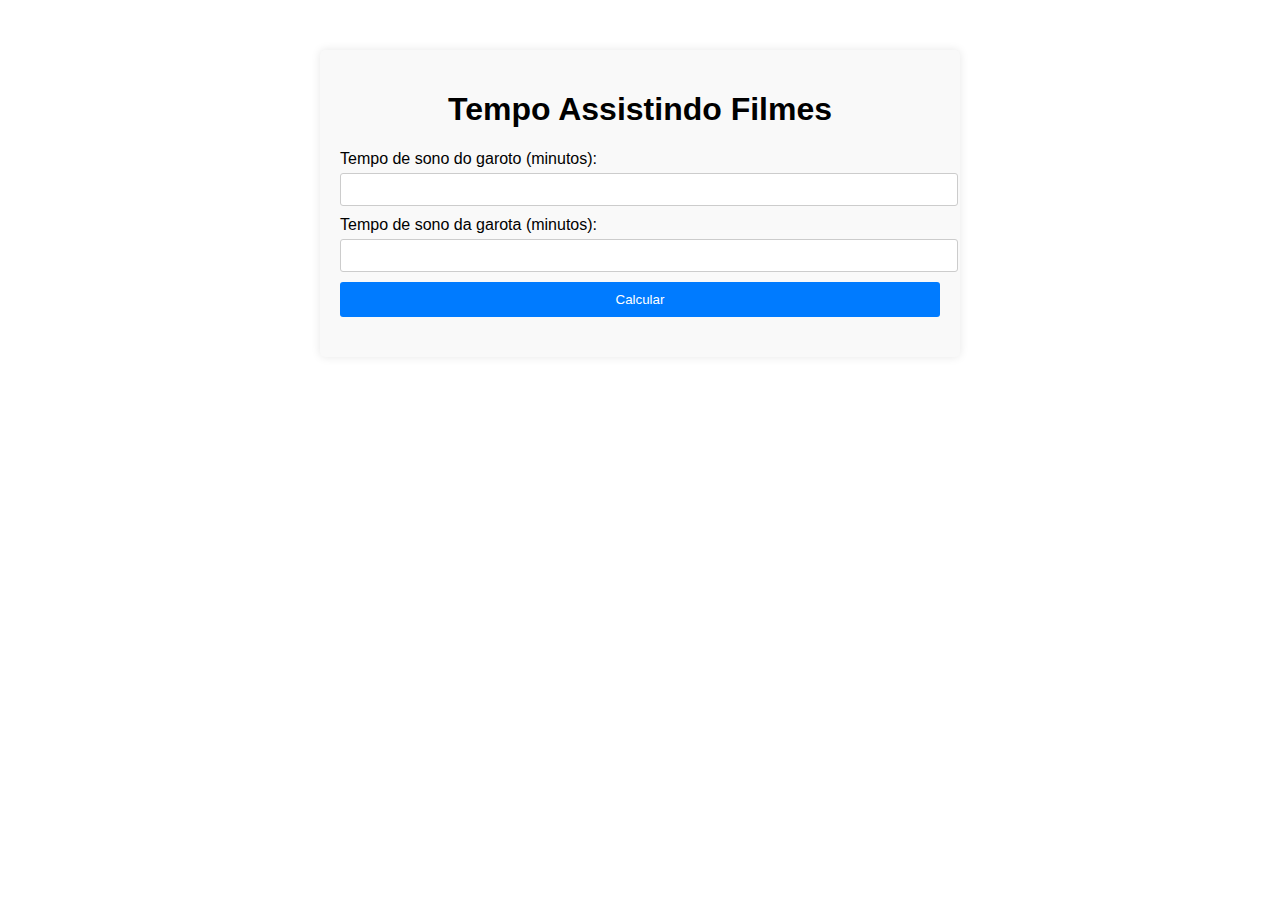
<file: lista01-java/exercicio1/exercicio01.html>
<!DOCTYPE html>
<html lang="en">
  <head>
    <meta charset="UTF-8" />
    <meta name="viewport" content="width=device-width, initial-scale=1.0" />
    <title>Exercicio 1</title>
    <style>
      body {
        font-family: Arial, sans-serif;
        margin: 0;
        padding: 0;
      }

      .container {
        max-width: 600px;
        margin: 50px auto;
        padding: 20px;
        background-color: #f9f9f9;
        border-radius: 5px;
        box-shadow: 0 0 10px rgba(0, 0, 0, 0.1);
      }

      h1 {
        text-align: center;
      }

      .inputs {
        margin-bottom: 20px;
      }

      .inputs label {
        display: block;
        margin-bottom: 5px;
      }

      .inputs input {
        width: 100%;
        padding: 8px;
        margin-bottom: 10px;
        border-radius: 3px;
        border: 1px solid #ccc;
      }

      button {
        display: block;
        width: 100%;
        padding: 10px;
        background-color: #007bff;
        color: #fff;
        border: none;
        border-radius: 3px;
        cursor: pointer;
      }

      button:hover {
        background-color: #0056b3;
      }

      .resultado {
        border-top: 1px solid #ccc;
        padding-top: 20px;
      }

      .resultado h2 {
        margin-top: 0;
      }
    </style>
  </head>
  <body>
    <div class="container">
      <h1>Tempo Assistindo Filmes</h1>
      <div class="inputs">
        <label for="tempoGaroto">Tempo de sono do garoto (minutos):</label>
        <input type="number" id="tempoGaroto" />
        <label for="tempoGarota">Tempo de sono da garota (minutos):</label>
        <input type="number" id="tempoGarota" />
        <button id="calcular">Calcular</button>
      </div>
      <div class="resultado" style="display: none">
        <h2>Resultado:</h2>
        <p id="resultadoGarotoRomantico"></p>
        <p id="resultadoGarotaRomantico"></p>
        <p id="resultadoGarotoInvestigacao"></p>
        <p id="resultadoGarotaInvestigacao"></p>
      </div>
    </div>
    <script src="../exercicio1/javasexer.js"></script>
  </body>
</html>
</file>
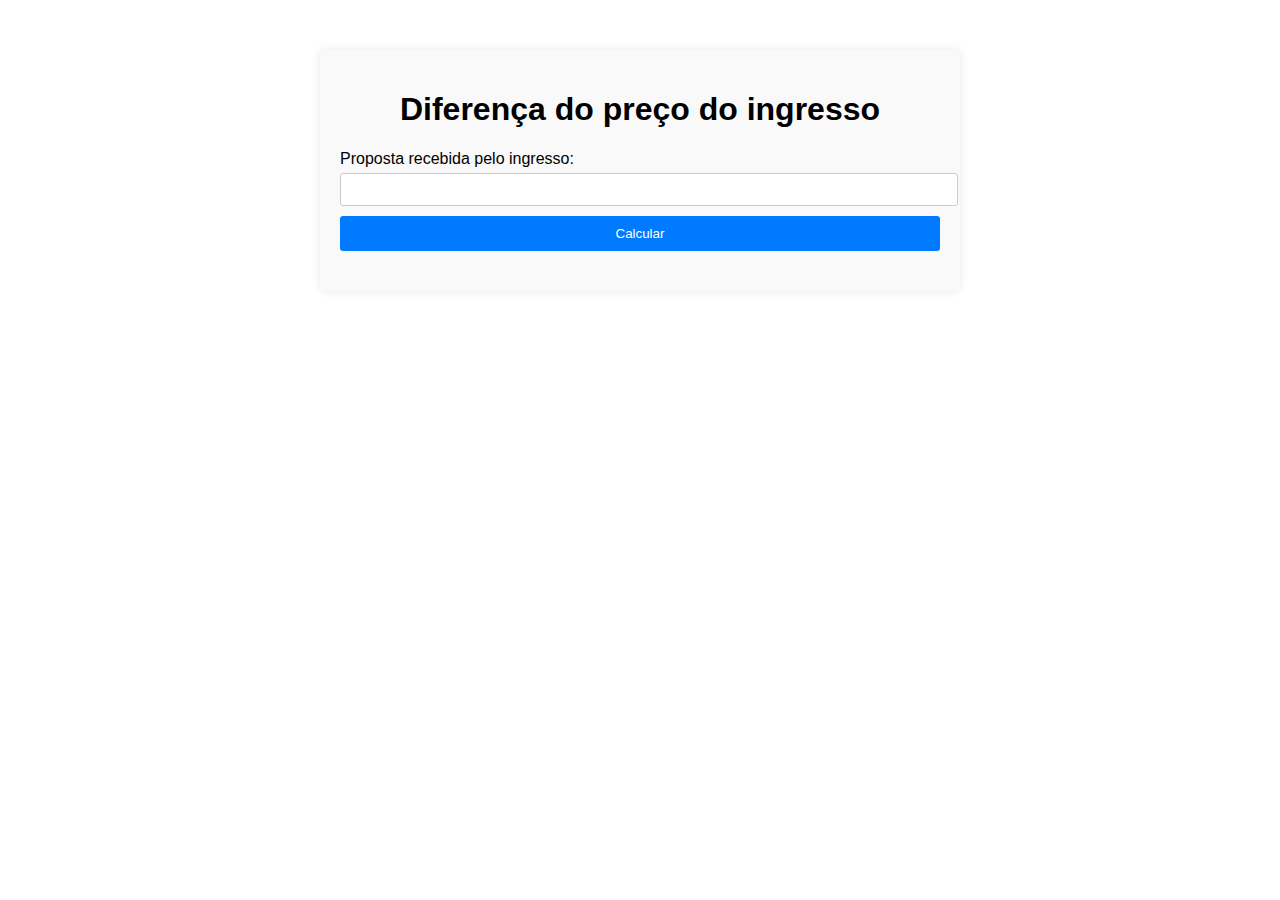
<file: lista01-java/exercicio2/exercicio2.html>
<!DOCTYPE html>
<html lang="en">
  <head>
    <meta charset="UTF-8" />
    <meta name="viewport" content="width=device-width, initial-scale=1.0" />
    <title>Exercicio 2</title>
    <style>
      body {
        font-family: Arial, sans-serif;
        margin: 0;
        padding: 0;
      }

      .container {
        max-width: 600px;
        margin: 50px auto;
        padding: 20px;
        background-color: #f9f9f9;
        border-radius: 5px;
        box-shadow: 0 0 10px rgba(0, 0, 0, 0.1);
      }

      h1 {
        text-align: center;
      }

      .inputs {
        margin-bottom: 20px;
      }

      .inputs label {
        display: block;
        margin-bottom: 5px;
      }

      .inputs input {
        width: 100%;
        padding: 8px;
        margin-bottom: 10px;
        border-radius: 3px;
        border: 1px solid #ccc;
      }

      button {
        display: block;
        width: 100%;
        padding: 10px;
        background-color: #007bff;
        color: #fff;
        border: none;
        border-radius: 3px;
        cursor: pointer;
      }

      button:hover {
        background-color: #0056b3;
      }

      .resultado {
        border-top: 1px solid #ccc;
        padding-top: 20px;
      }

      .resultado h2 {
        margin-top: 0;
      }
    </style>
  </head>
  <body>
    <div class="container">
      <h1>Diferença do preço do ingresso</h1>
      <div class="inputs">
        <label for="propostaRecebida">Proposta recebida pelo ingresso: </label>
        <input type="number" id="propostaRecebida">
        <button id="calcular">Calcular</button>
      </div>
      <div class="resultado" style="display: none">
        <h2>Resultado:</h2>
        <p id="calculoDiferenca"></p>
      </div>
    </div>
    <script src="../exercicio2/exercicio2.js"></script>
  </body>
</html>
</file>
<file: trabalho/estilos.css>
.fundo {
    background-image: url(imagens/bgtile-css.gif);
    width: 97;
    height: 97;
    padding: 20px;
  }

  html {
    font-family: Verdana, Arial, Helvetica, sans-serif;
    font-size: 12px;
    color: #000000;  
  }
  
  a:link {
    color: #336699;
    text-decoration: none;
  }
  
  a:visited {
    color: #666666;
  }
  
  a:hover {
    color: #663366;
  }
  
  a:active {
    color: #663300;
  }
  
  h1,
  h2,
  h3 {
    font-family: Georgia, "Times New Roman", Times, serif;
  }
  
  h1 {
    font-size: 36px;
    color: #448888;
    text-align: center;
  }
  
  h2 {
    font-size: 18px;
    color: #226666;
    margin-left: 10px; 
    margin-right: 10px;
  }
  
  h3 {
    font-size: 14px;
    color: #333333;
  }
  
  .oi {
    margin: 0;
    padding: 0;
  }
  * {
    margin-top: 0;
  }
  
  .botton {
    margin-bottom: 0% !important;
  }
  
  a {
    line-height: 1.4em;
  }
  
  dt {
    color: #333333;
    font-weight: bold;
  }
  
  dd {
    font-style: italic;
    margin-left: 0px;
    margin-right: 0px;
    margin-top: 0.5em;
    margin-bottom: 1.5em;
  }
  
  dl {
    margin: 1.5em;
  }
  
  blockquote {
    font-family: Georgia, "Times New Roman", Times, serif;
    font-size: 14px;
    font-style: italic;
    margin-top: 1em;
    margin-bottom: 1em;
    margin-left: 3em;
    margin-right: 3em;
  }
  
  .byline {
    font-style: italic;
    text-align: center;
    margin-bottom: 2.5em;
    padding-bottom: 0.5;
    border-bottom: solid 1px #666666;
  }
  
  .figure {
    margin-left: 20px;
    float: right;
  }
  
  .figure h3  {
    font-family: Arial, Helvetica, sans-serif;
    font-size: 9px;
    font-style: italic;
    color: #666666;
    margin: 0%;
    margin-left: 10; 
    margin-right: 10px;
  }
  
  #toc {
    background-color: #ffffff;
    width: 200px;
    padding-left: 20px;
    padding-right: 20px;
    margin-top: 30px;
    margin-bottom: 30px;
    border-left: 1px solid #666666; 
    border-right: 6px solid #666666; 
    border-bottom: 6px solid #666666; 
    margin-left: 10px; 
    margin-right: 10px;
  }
  
  #toc ol {
    padding-left: 2em;
  }
  
  .beleza {
    margin-left: 10px; 
    margin-right: 10px;
  }
  
  .cub {
    font-style: italic;
  }
</file>
